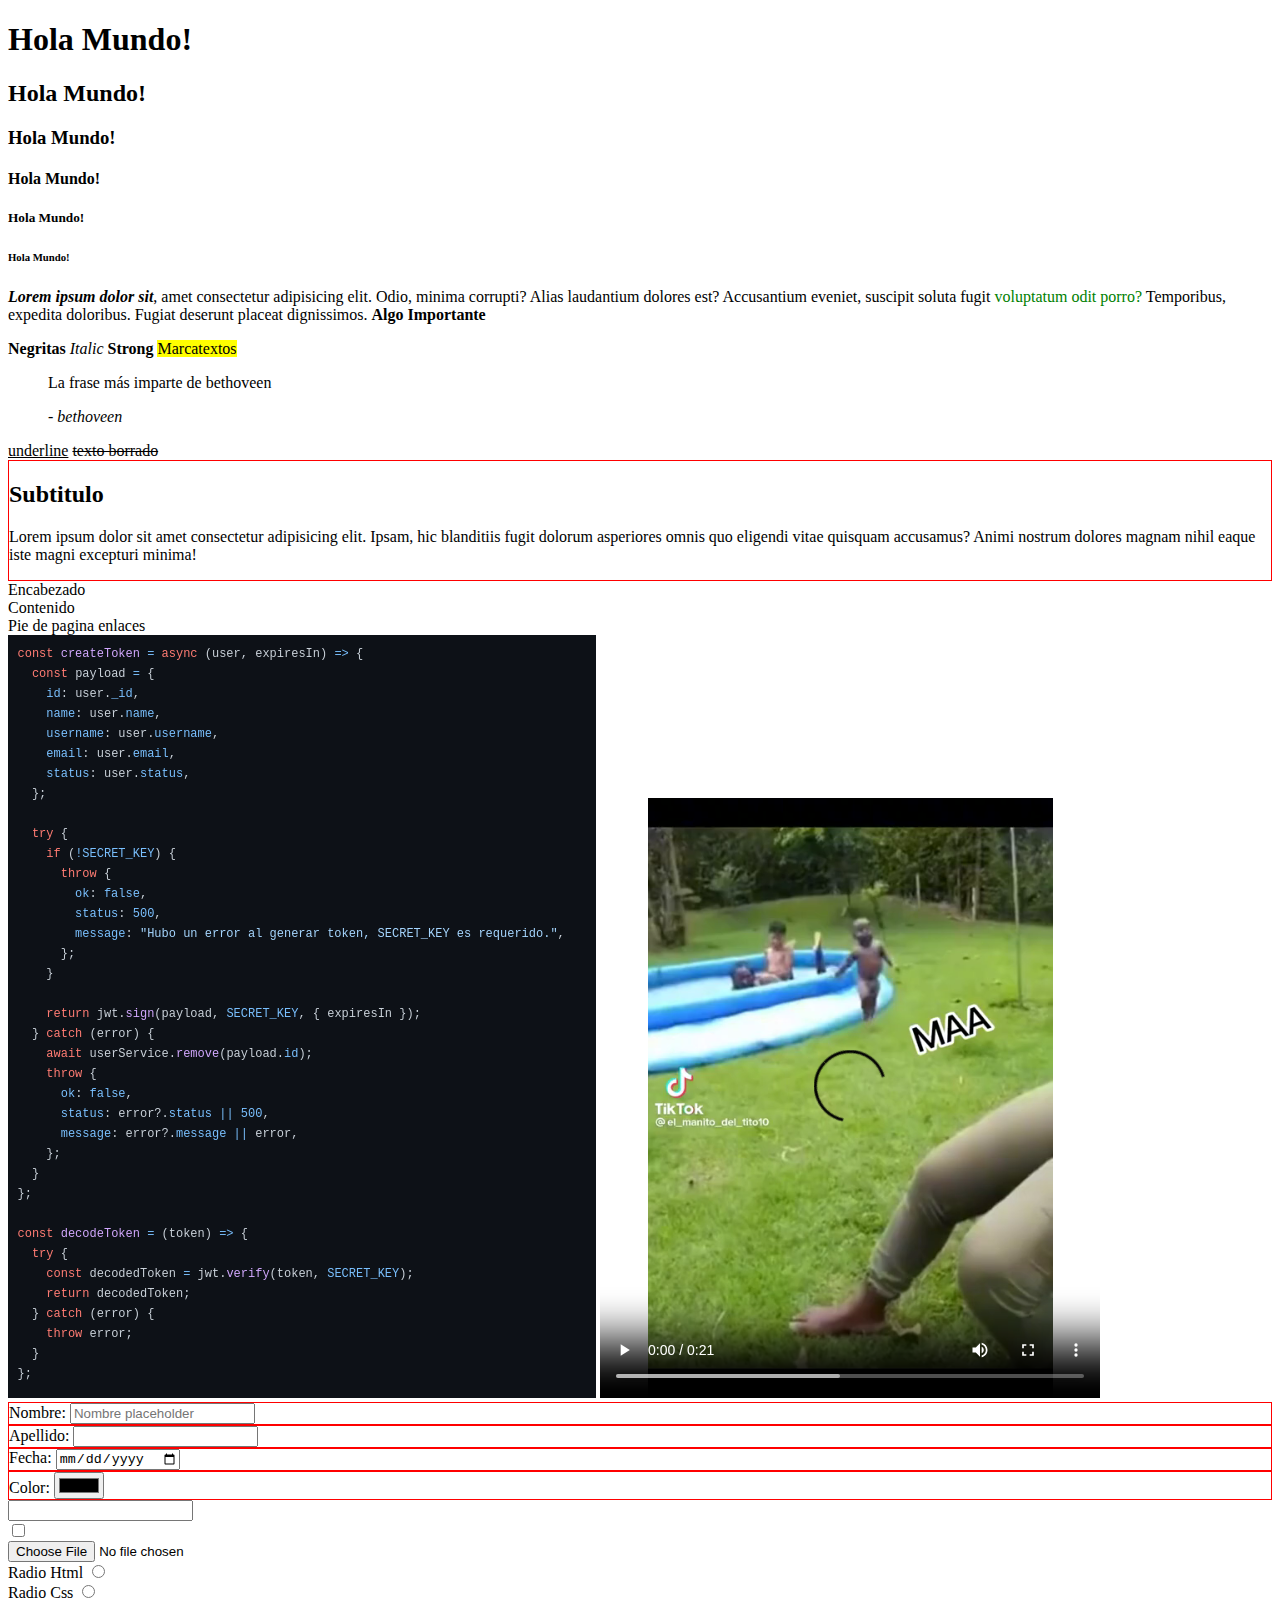
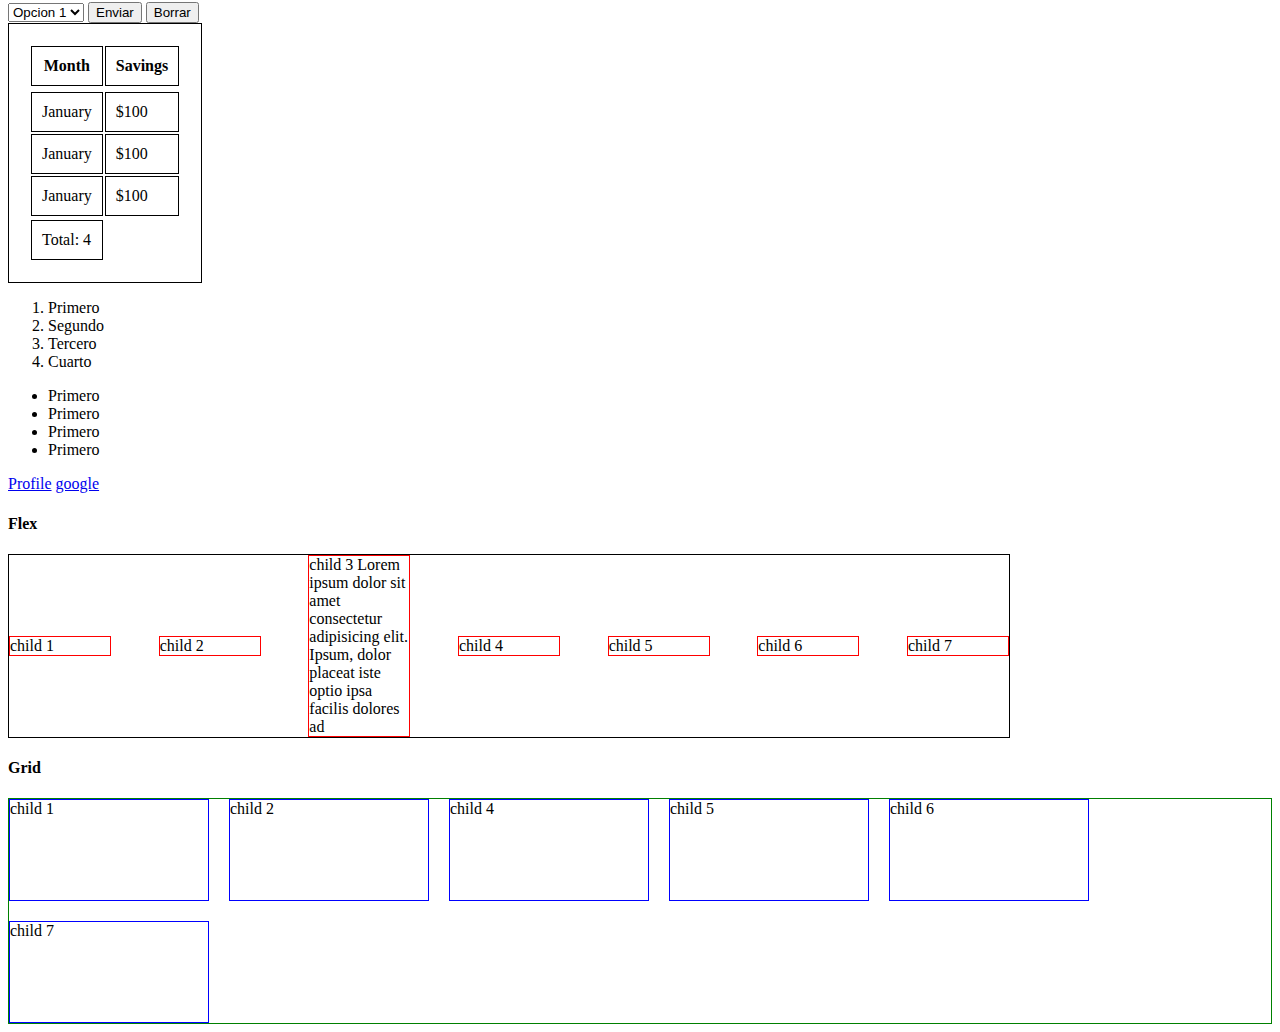
<file: index.html>
<!DOCTYPE html>
<html lang="en">
  <head>
    <meta charset="UTF-8" />
    <meta http-equiv="X-UA-Compatible" content="IE=edge" />
    <meta name="viewport" content="width=device-width, initial-scale=1.0" />
    <title>Pagina principal</title>
  </head>

  <style>
    table {
      border: 1px solid black;
      padding: 20px;
    }
    th,
    td {
      border: 1px solid black;
      padding: 10px;
    }
    .flex {
      display: flex;
      align-items: center;
      justify-content: space-between;
      width: 1000px;
      border: 1px solid black;
    }
    .box {
      border: 1px solid red;
      width: 100px;
    }
    .grid {
      display: grid;
      grid-template-columns: repeat(5, 200px);
      gap: 20px;
      border: 1px solid green;
    }
    .box-2 {
      border: 1px solid blue;
      height: 100px;
    }
  </style>

  <body>
    <!-- Titulos -->
    <h1>Hola Mundo!</h1>
    <h2>Hola Mundo!</h2>
    <h3>Hola Mundo!</h3>
    <h4>Hola Mundo!</h4>
    <h5>Hola Mundo!</h5>
    <h6>Hola Mundo!</h6>
    <!-- Parrafo -->
    <p>
      <b><i> Lorem ipsum dolor sit</i></b
      >, amet consectetur adipisicing elit. Odio, minima corrupti? Alias laudantium dolores est? Accusantium eveniet,
      suscipit soluta fugit <span style="color: green"> voluptatum odit porro? </span> Temporibus, expedita doloribus.
      Fugiat deserunt placeat dignissimos.
      <b>Algo Importante</b>
    </p>
    <!-- bold -->
    <b>Negritas</b>
    <!-- italic -->
    <i>Italic</i>
    <!-- strong -->
    <strong>Strong</strong>
    <!-- mark -->
    <mark>Marcatextos</mark>
    <!-- blockquote -->
    <blockquote>
      <p>La frase más imparte de bethoveen</p>
      <!-- cite -->
      <cite>- bethoveen</cite>
    </blockquote>
    <!-- underline -->
    <u>underline</u>
    <!-- del -->
    <del>texto borrado</del>
    <!-- div -->
    <div style="border: 1px solid red">
      <h2>Subtitulo</h2>
      <p>
        Lorem ipsum dolor sit amet consectetur adipisicing elit. Ipsam, hic blanditiis fugit dolorum asperiores omnis
        quo eligendi vitae quisquam accusamus? Animi nostrum dolores magnam nihil eaque iste magni excepturi minima!
      </p>
    </div>
    <!-- main -->
    <main>
      <header>Encabezado</header>
      <content>Contenido</content>
      <footer>Pie de pagina enlaces</footer>
    </main>
    <!-- imagen -->
    <img src="./assets/imagen.png" />
    <!-- video -->
    <video controls width="500px" height="600px" src="./assets/yanfri.mp4"></video>
    <!-- formulario -->
    <form>
      <div style="border: 1px solid red">
        <label>Nombre:</label>
        <input placeholder="Nombre placeholder" type="text" name="name" />
      </div>
      <div style="border: 1px solid red">
        <label>Apellido:</label>
        <input type="text" name="lastname" />
      </div>
      <div style="border: 1px solid red">
        <label>Fecha:</label>
        <input type="date" name="date" />
      </div>
      <div style="border: 1px solid red">
        <label>Color:</label>
        <input type="color" name="color" />
      </div>
      <input type="password" name="password" />
      <br />
      <input type="checkbox" />
      <br />
      <input type="file" />
      <br />
      <label>Radio Html</label>
      <input type="radio" id="html" name="lenguaje" value="html" />
      <br />
      <label>Radio Css</label>
      <input type="radio" id="css" name="lenguaje" value="css" />
      <br />
      <select name="opciones">
        <option value="1">Opcion 1</option>
        <option value="2">Opcion 2</option>
        <option value="3">Opcion 3</option>
      </select>
      <button type="submit">Enviar</button>
      <button type="reset">Borrar</button>
    </form>
    <!-- table -->
    <table>
      <tr>
        <thead>
          <th>Month</th>
          <th>Savings</th>
        </thead>
      </tr>
      <tr>
        <tbody>
          <tr>
            <td>January</td>
            <td>$100</td>
          </tr>
          <tr>
            <td>January</td>
            <td>$100</td>
          </tr>
          <tr>
            <td>January</td>
            <td>$100</td>
          </tr>
        </tbody>
      </tr>
      <tr>
        <tfoot>
          <tr>
            <td>Total: 4</td>
          </tr>
        </tfoot>
      </tr>
    </table>
    <!-- listas -->
    <ol>
      <li>Primero</li>
      <li>Segundo</li>
      <li>Tercero</li>
      <li>Cuarto</li>
    </ol>

    <ul>
      <li>Primero</li>
      <li>Primero</li>
      <li>Primero</li>
      <li>Primero</li>
    </ul>
    <!-- enlace -->
    <a href="./profile.html" target="_blank">Profile</a>
    <!-- enlace -->
    <a href="https://www.google.com" target="_blank">google</a>
    <h4>Flex</h4>
    <div class="flex">
      <div class="box">child 1</div>
      <div class="box">child 2</div>
      <div class="box">
        child 3 Lorem ipsum dolor sit amet consectetur adipisicing elit. Ipsum, dolor placeat iste optio ipsa facilis
        dolores ad
      </div>
      <div class="box">child 4</div>
      <div class="box">child 5</div>
      <div class="box">child 6</div>
      <div class="box">child 7</div>
    </div>

    <h4>Grid</h4>
    <div class="grid">
      <div class="box-2">child 1</div>
      <div class="box-2">child 2</div>
      <div class="box-2">child 4</div>
      <div class="box-2">child 5</div>
      <div class="box-2">child 6</div>
      <div class="box-2">child 7</div>
    </div>
  </body>
</html>

<!-- https://rr3---sn-npoe7nsy.googlevideo.com/videoplayback?expire=1658377541&ei=5YDYYp7fJ8qJz7sP-Yaz4Ao&ip=139.162.59.22&id=o-ACChCyp5GMV7LbNsqmbqwJnSM1HJ-f-TLk2zjqxbeLZk&itag=22&source=youtube&requiressl=yes&mh=75&mm=31%2C29&mn=sn-npoe7nsy%2Csn-npoeenll&ms=au%2Crdu&mv=m&mvi=3&pl=24&ctier=SH&initcwndbps=268750&vprv=1&mime=video%2Fmp4&cnr=14&ratebypass=yes&dur=21.733&lmt=1657110494562385&mt=1658355669&fvip=3&fexp=24001373%2C24007246&c=ANDROID&txp=6318224&sparams=expire%2Cei%2Cip%2Cid%2Citag%2Csource%2Crequiressl%2Cctier%2Cvprv%2Cmime%2Ccnr%2Cratebypass%2Cdur%2Clmt&sig=AOq0QJ8wRQIhALL3ZjWzjRlVGFJRXMwN-awO49EUsstmDB4AEPtrEbpNAiBE3I5CRynAI0srSPTaw3kWKavXBmYj-kiAloBa1jEM_w%3D%3D&lsparams=mh%2Cmm%2Cmn%2Cms%2Cmv%2Cmvi%2Cpl%2Cinitcwndbps&lsig=AG3C_xAwRQIhANSkDRrxUKYtsPKk5Xe2Rp90YsgABuQ8DvtFr_4K7ZTJAiBnETmOB_k4V-egmW6U3XvVXZYZTfYZfxWWW2lAGWsJwA%3D%3D&title=tia-paola-ytshorts.savetube.me -->
</file>
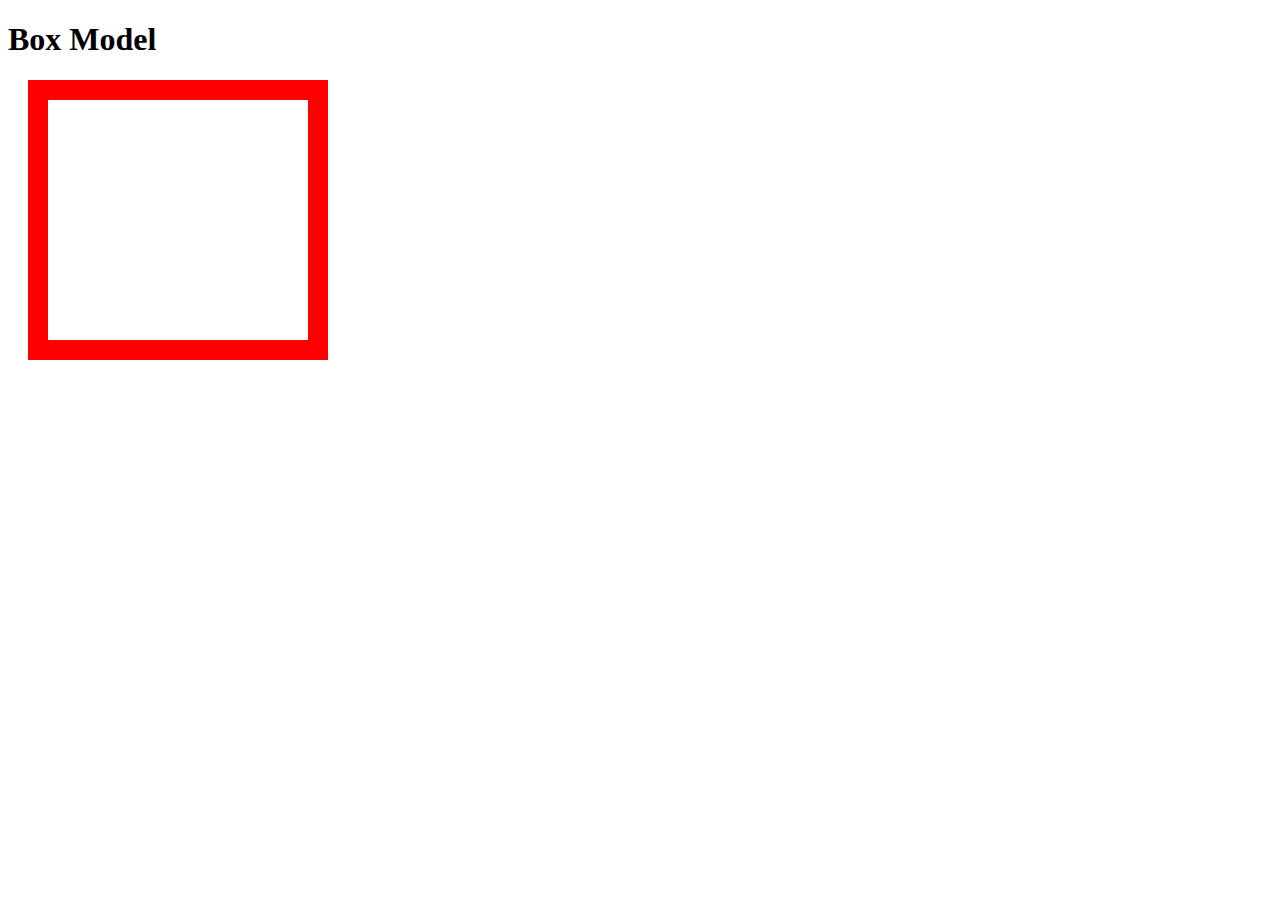
<file: class-css/01-boxmodel-css/index.html>
<!DOCTYPE html>
<html lang="en">
  <head>
    <meta charset="UTF-8" />
    <meta http-equiv="X-UA-Compatible" content="IE=edge" />
    <meta name="viewport" content="width=device-width, initial-scale=1.0" />
    <link rel="stylesheet" href="./index.css" />
    <title>Box Model</title>
  </head>
  <body>
    <h1>Box Model</h1>
    <div class="box-model"></div>
  </body>
</html>
</file>
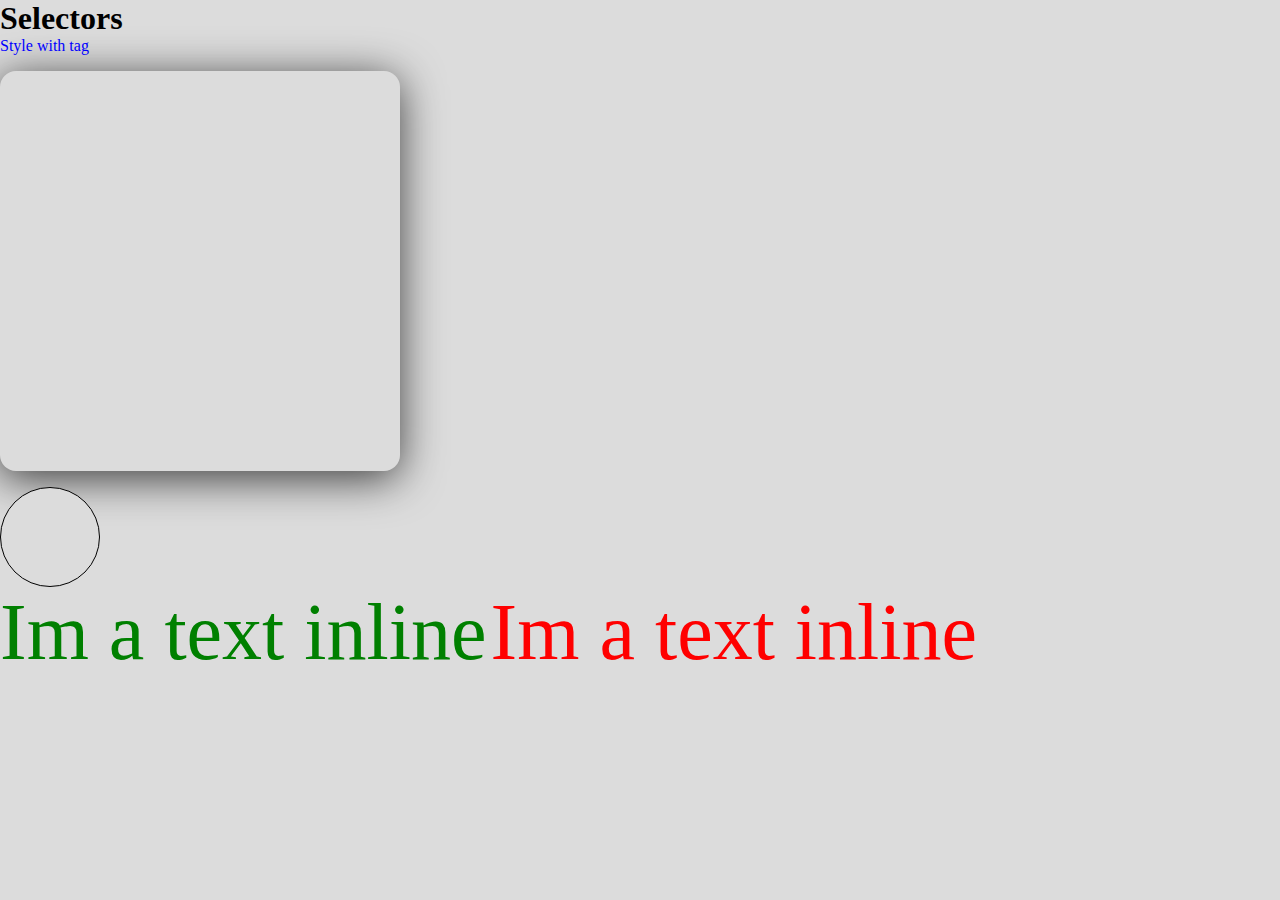
<file: class-css/02-selectores-css/index.html>
<!DOCTYPE html>
<html lang="en">
  <head>
    <meta charset="UTF-8" />
    <meta http-equiv="X-UA-Compatible" content="IE=edge" />
    <meta name="viewport" content="width=device-width, initial-scale=1.0" />
    <link rel="stylesheet" href="./index.css" />
    <title>Selectors</title>
  </head>
  <!-- Global * -->
  <body>
    <h1>Selectors</h1>
    <!-- Tag -->
    <p>Style with tag</p>
    <!-- Class -->
    <div class="my-class mt-1"></div>
    <!-- Id -->
    <div class="mt-1" id="my-id"></div>
    <!-- Attribute -->
    <span attr="value">Im a text inline</span>
    <span attr="yanfri">Im a text inline</span>
  </body>
</html>
</file>
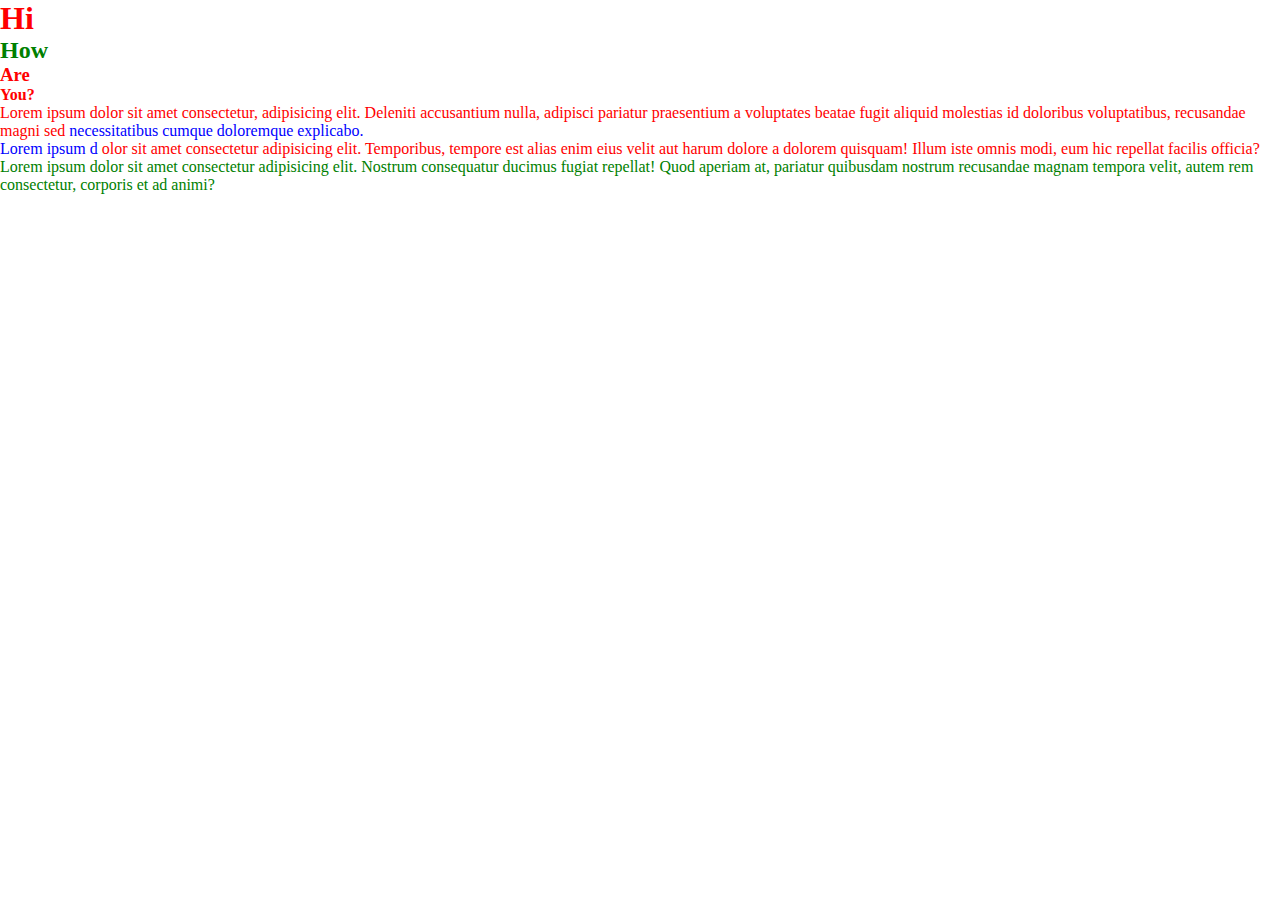
<file: class-css/03-especificidad-css/index.html>
<!DOCTYPE html>
<html lang="en">
  <head>
    <meta charset="UTF-8" />
    <meta http-equiv="X-UA-Compatible" content="IE=edge" />
    <meta name="viewport" content="width=device-width, initial-scale=1.0" />
    <link rel="stylesheet" href="./index.css" />
    <title>Especificidad CSS</title>
  </head>
  <body>
    <h1>Hi</h1>
    <h2>How</h2>
    <h3>Are</h3>
    <h4>You?</h4>
    <!-- Style === 1000 -->
    <p id="p-orange" style="color: red">
      Lorem ipsum dolor sit amet consectetur, adipisicing elit. Deleniti accusantium nulla, adipisci pariatur
      praesentium a voluptates beatae fugit aliquid molestias id doloribus voluptatibus, recusandae magni sed
      <span class="color-blue">necessitatibus cumque doloremque explicabo.</span>
    </p>

    <div>
      <p>
        <span class="color-blue"> Lorem ipsum d</span> olor sit amet consectetur adipisicing elit. Temporibus, tempore
        est alias enim eius velit aut harum dolore a dolorem quisquam! Illum iste omnis modi, eum hic repellat facilis
        officia?
      </p>
    </div>

    <p attr>
      Lorem ipsum dolor sit amet consectetur adipisicing elit. Nostrum consequatur ducimus fugiat repellat! Quod aperiam
      at, pariatur quibusdam nostrum recusandae magnam tempora velit, autem rem consectetur, corporis et ad animi?
    </p>
  </body>
</html>
</file>
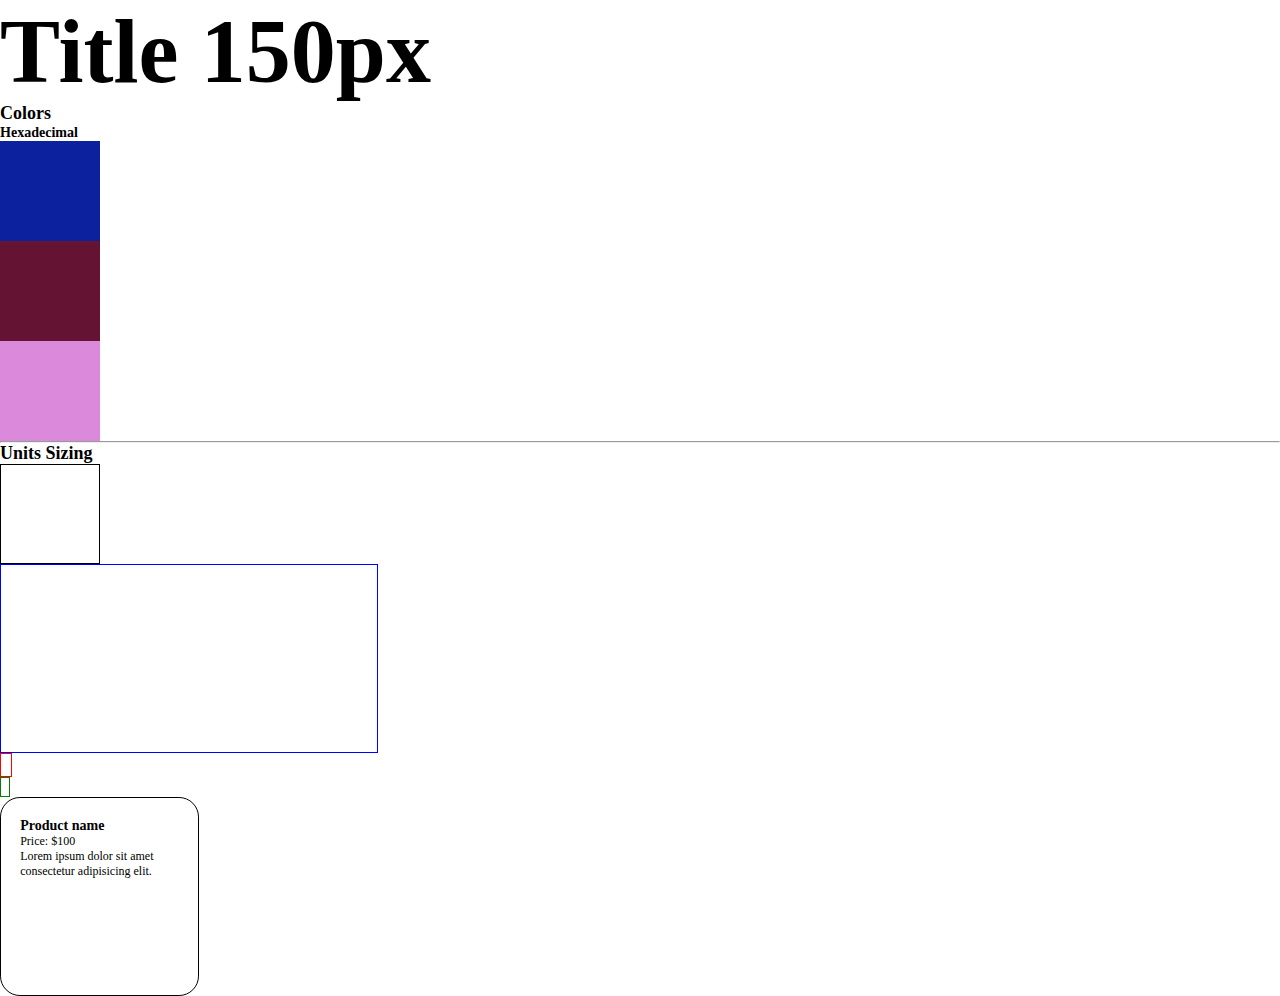
<file: class-css/04-colors-units-sizing/index.html>
<!DOCTYPE html>
<html lang="en">
  <head>
    <meta charset="UTF-8" />
    <meta http-equiv="X-UA-Compatible" content="IE=edge" />
    <meta name="viewport" content="width=device-width, initial-scale=1.0" />
    <link rel="stylesheet" href="./index.css" />
    <title>Colors and units sizing</title>
  </head>
  <body>
    <h1>Title 150px</h1>
    <h2>Colors</h2>
    <h3>Hexadecimal</h3>
    <div class="hexa"></div>
    <div class="rgb"></div>
    <div class="hsl"></div>
    <hr />
    <h2>Units Sizing</h2>
    <div class="pixels"></div>
    <div class="cm"></div>
    <div class="rem"></div>
    <div class="em-parent">
      <div class="em"></div>
    </div>
    <div class="container">
      <div class="card-product">
        <h3>Product name</h3>
        <p>Price: $100</p>
        <p>Lorem ipsum dolor sit amet consectetur adipisicing elit.</p>
      </div>
    </div>
  </body>
</html>
</file>
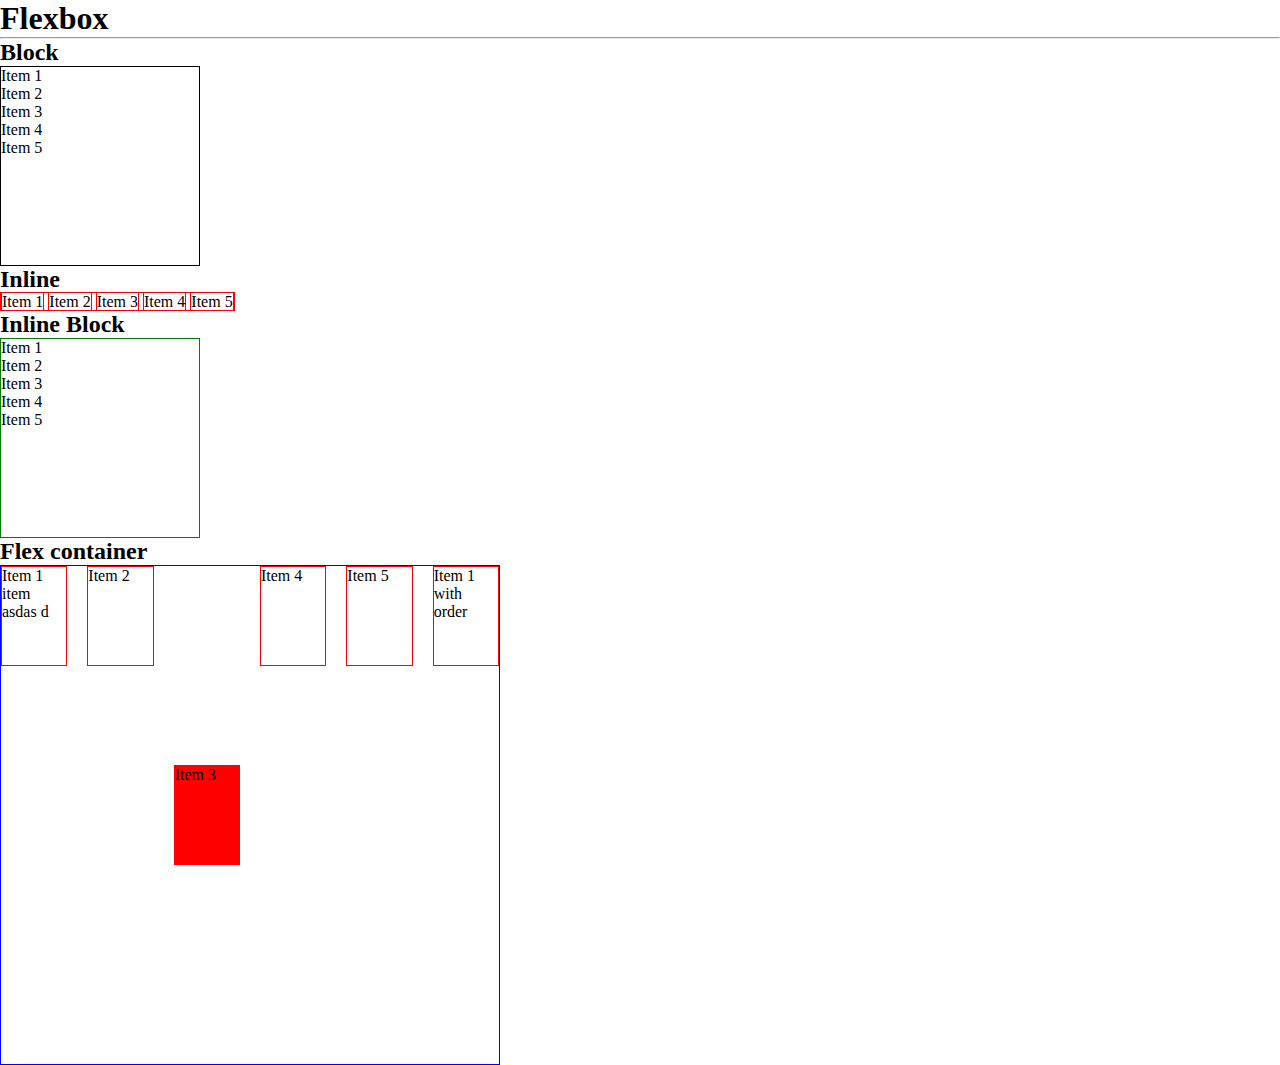
<file: class-css/05-flexbox/index.html>
<!DOCTYPE html>
<html lang="en">
  <head>
    <meta charset="UTF-8" />
    <meta http-equiv="X-UA-Compatible" content="IE=edge" />
    <meta name="viewport" content="width=device-width, initial-scale=1.0" />
    <link rel="stylesheet" href="./index.css" />
    <title>Flexbox</title>
  </head>
  <body>
    <h1>Flexbox</h1>
    <hr />
    <h2>Block</h2>
    <div class="block">
      <div>Item 1</div>
      <div>Item 2</div>
      <div>Item 3</div>
      <div>Item 4</div>
      <div>Item 5</div>
    </div>

    <h2>Inline</h2>
    <div class="inline">
      <div class="inline">Item 1</div>
      <div class="inline">Item 2</div>
      <div class="inline">Item 3</div>
      <div class="inline">Item 4</div>
      <div class="inline">Item 5</div>
    </div>

    <h2>Inline Block</h2>
    <div class="inline-block">
      <div>Item 1</div>
      <div>Item 2</div>
      <div>Item 3</div>
      <div>Item 4</div>
      <div>Item 5</div>
    </div>

    <h2>Flex container</h2>
    <div class="flex">
      <div>Item 1 item asdas d</div>
      <div>Item 2</div>
      <div class="align-self">Item 3</div>
      <div>Item 4</div>
      <div>Item 5</div>
      <div>Item 1 with order</div>
    </div>
  </body>
</html>
</file>
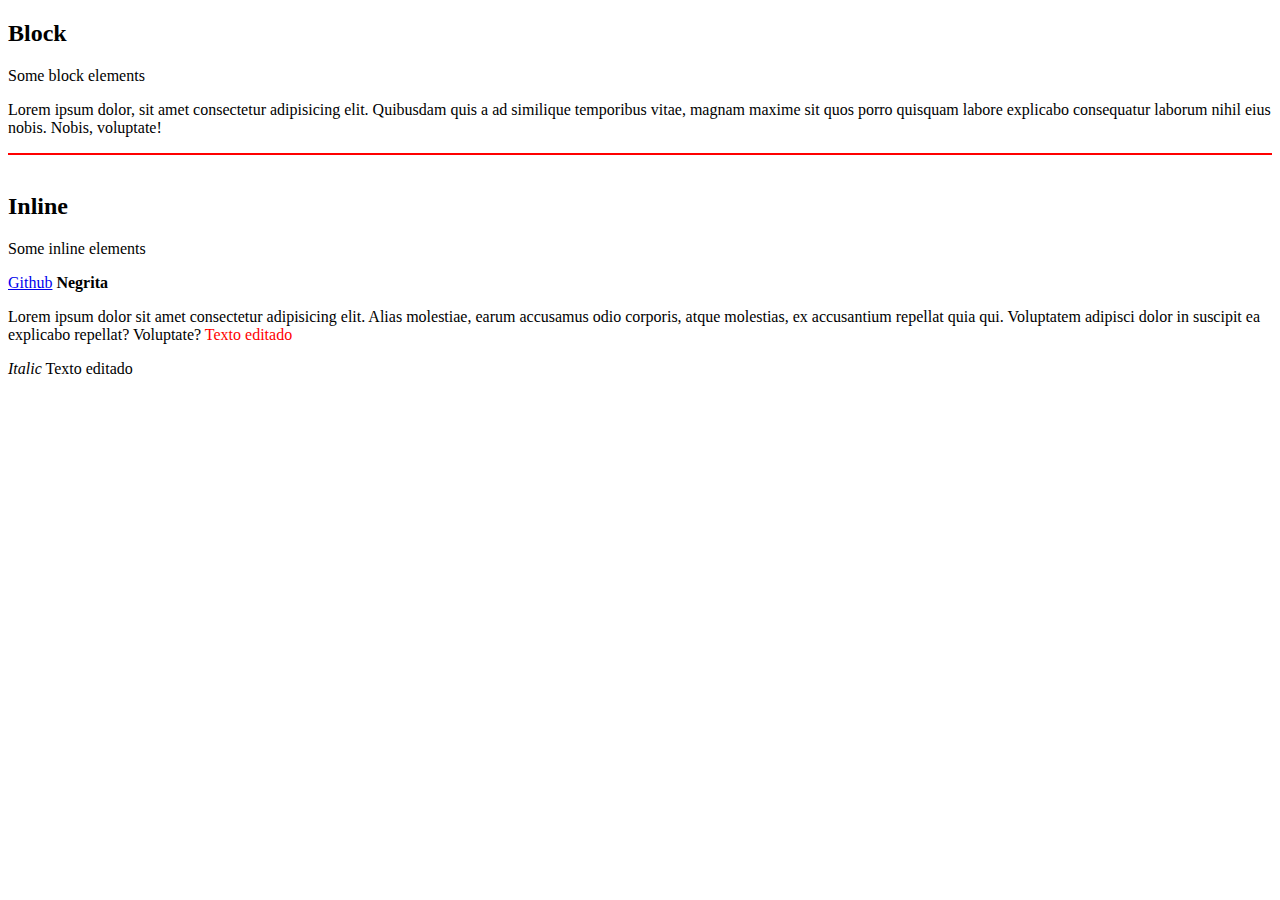
<file: block-inline.html>
<!DOCTYPE html>
<html lang="en">
  <head>
    <meta charset="UTF-8" />
    <meta http-equiv="X-UA-Compatible" content="IE=edge" />
    <meta name="viewport" content="width=device-width, initial-scale=1.0" />
    <title>Block and Inline</title>
  </head>
  <body>
    <div>
      <h2>Block</h2>
      <p>Some block elements</p>
      <!-- parrafo -->
      <p>
        Lorem ipsum dolor, sit amet consectetur adipisicing elit. Quibusdam quis a ad similique temporibus vitae, magnam
        maxime sit quos porro quisquam labore explicabo consequatur laborum nihil eius nobis. Nobis, voluptate!
      </p>
      <!-- div -->
      <div style="border: 1px solid red"></div>
      <!-- h1 - h6 -->
    </div>
    <br />
    <div>
      <h2>Inline</h2>
      <p>Some inline elements</p>
      <!-- a -->
      <a href="https://github.com/">Github</a>
      <!-- b -->
      <b>Negrita</b>
      <p>
        Lorem ipsum dolor sit amet consectetur adipisicing elit. Alias molestiae, earum accusamus odio corporis, atque
        molestias, ex accusantium repellat quia qui. Voluptatem adipisci dolor in suscipit ea explicabo repellat?
        Voluptate? <span style="color: red">Texto editado</span>
      </p>
      <i>Italic</i>
      <span>Texto editado</span>
    </div>
  </body>
</html>
</file>
<file: class-css/01-boxmodel-css/index.css>
.box-model {
  /* TOP - RIGHT - BOTTOM - LEFT */
  margin: 20px 20px 20px 20px;
  /* TOP, BOTTOM - RIFHT, LEFT */
  padding: 20px 30px;
  /* GENERAL */
  border: 20px solid red;
  width: 200px;
  height: 200px;
}
</file>
<file: class-css/02-selectores-css/index.css>
/* Global */
* {
  margin: 0;
  box-sizing: border-box;
  background: gainsboro;
}

/* Tag */
p {
  color: blue;
}

/* Class */
.my-class {
  width: 400px;
  height: 400px;
  border-radius: 1rem;
  /* border: 1px solid black; */
  box-shadow: -1px 7px 44px 0px rgba(0, 0, 0, 0.75);
}

.mt-1 {
  margin-top: 1rem;
}

/* Id */
#my-id {
  width: 100px;
  height: 100px;
  border-radius: 100%;
  border: 1px solid black;
}

/* Attribute */
[attr] {
  font-size: 5rem;
  color: green;
}

/* Attribute and value */
[attr="yanfri"] {
  font-size: 5rem;
  color: red;
}
</file>
<file: class-css/03-especificidad-css/index.css>
/* * === 0 */
* {
  margin: 0;
  box-sizing: border-box;
  color: red;
}

/* Tag === 1 */
/* p {
  color: purple;
} */

/* 11 */
/* p .color-blue {
  color: black;
} */

/* 12 */
/* div p .color-blue {
  color: aqua;
} */

h2 {
  color: green;
}

/* Clase === 10 */
.color-blue {
  color: blue;
}

/* Atribute === 10 */
[attr] {
  color: green;
}

/* Id === 100 */
#p-orange {
  color: coral;
}

/* div .classe-p {
    color: darkblue;
}  */

/* Important === 10000 */
/* p {
  color: darkorchid !important;
} */

/* Important === 10000 */
/* p {
    color: red !important;
} */
</file>
<file: class-css/04-colors-units-sizing/index.css>
* {
  margin: 0;
  box-sizing: border-box;
}

html {
  font-size: 12px;
}

/* Colors */
.hexa {
  width: 100px;
  height: 100px;
  background-color: #0b219e;
}

.rgb {
  width: 100px;
  height: 100px;
  background-color: rgba(100, 20, 50, 1);
}

.hsl {
  width: 100px;
  height: 100px;
  background-color: hsla(300, 80%, 40%, 0.5);
}

/* Units sizing */
/* Absolutas */

.pixels {
  width: 100px;
  height: 100px;
  border: 1px solid black;
}

.cm {
  width: 10cm;
  height: 5cm;
  border: 1px solid blue;
}

.mm {
  width: 10mm;
  height: 5mm;
  border: 1px solid blue;
}

.in {
  width: 10in;
  height: 5in;
  border: 1px solid blue;
}

/* Relatives */
/* Take the value for the major parent */
.rem {
  width: 1rem;
  height: 2rem;
  border: 1px solid red;
}

.em-parent {
  font-size: 10px;
}

/* Take the value of his parent most close to him */
.em {
  width: 1em;
  height: 2em;
  border: 1px solid green;
}

.container {
  font-size: 12px;
}

.card-product {
  width: 16.6rem;
  height: 16.6rem;
  padding: 1.6rem;
  border: 1px solid black;
  border-radius: 10%;
}

h1 {
  font-size: 7.5rem;
}
</file>
<file: class-css/05-flexbox/index.css>
* {
  margin: 0;
  box-sizing: border-box;
}

.block {
  border: 1px solid black;
  display: block;
  height: 200px;
  width: 200px;
}

.inline {
  border: 1px solid red;

  display: inline;
  height: 200px;
  width: 200px;
}

.inline-block {
  border: 1px solid green;

  display: inline-block;
  height: 200px;
  width: 200px;
}

/* Flex father properties */

.flex {
  border: 1px solid blue;
  display: flex;
  /* flex-direction: column; */
  /* flex-wrap: wrap; */
  gap: 10px 20px;
  /* column-gap: 400px; */
  /* row-gap: 20px; */
  /* justify-content: flex-end; */
  /* flex-flow: column wrap; */
  /* justify-content: center; */
  /* align-items: baseline; */
  /* align-content: space-around; */
  height: 500px;
  width: 500px;
}

.flex div {
  width: 100px;
  height: 100px;
  border: 1px solid red;
}

/* Flex child properties */

.flex-child {
  order: 2;
}

.flex-grow {
  flex-grow: 1;
}

/* Flex shrink hace al hijo seleccionado más chido o lo encoge */
.flex-shrink {
  background-color: red;
  flex-shrink: 2;
}

/* Flex basis hace al hijo seleccionado crecer tanto porcentaje le indiquemos siempre y cuando el papá tenga espacio suficiente */
.flex-basis {
  background-color: blue;
  flex-basis: 50%;
}

.align-self {
  background-color: red;
  align-self: center;
}

.item-200 {
  border: 1px solid red;
  height: 200px;
}

/* First value flex-grow, second value flex-shrinh, third value flex-basis*/
.flex-flex {
  background-color: aqua;
  flex: 1 1 auto;
}
</file>
